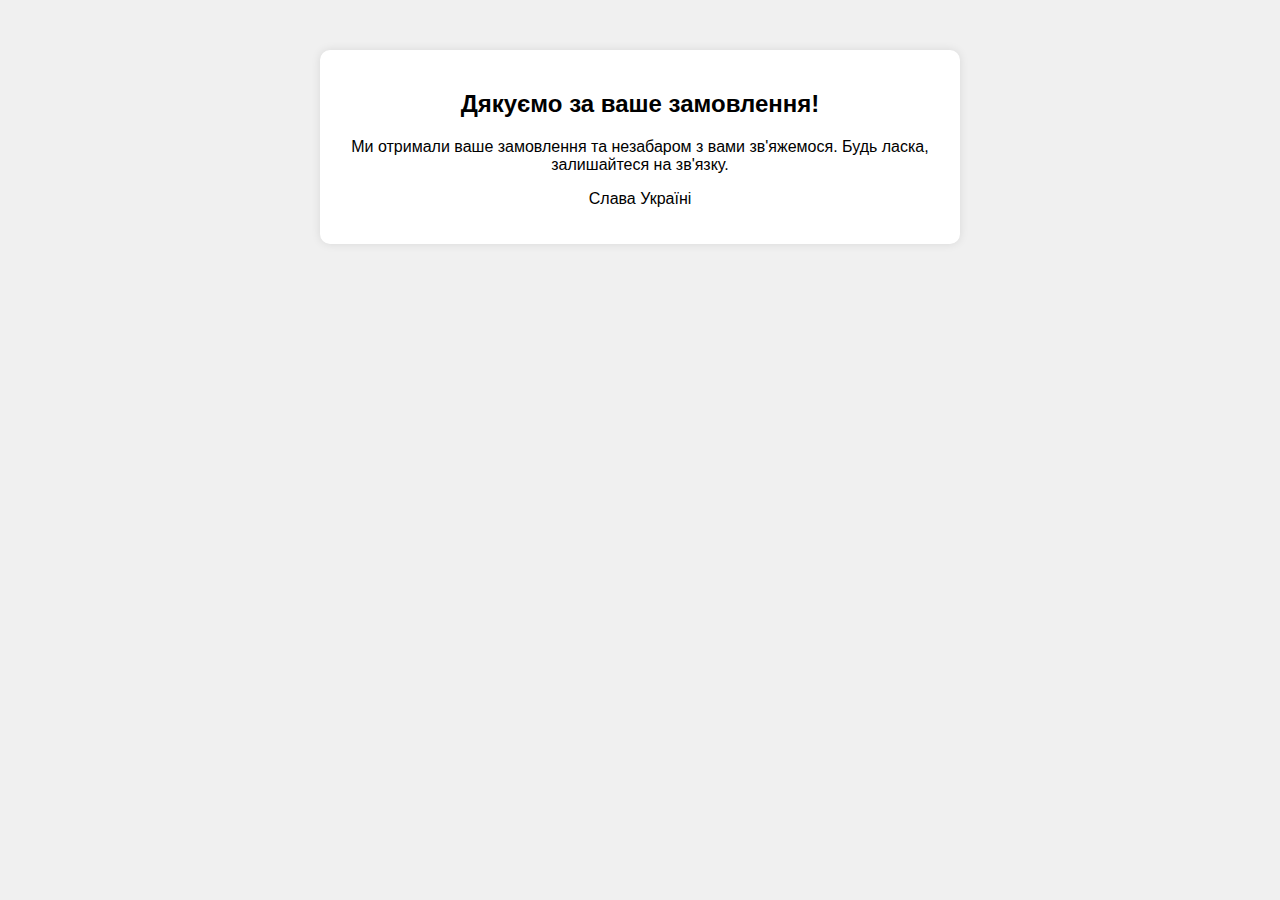
<file: фарба_files/thank_you_page.html>
<!DOCTYPE html>
<html lang="en">
<head>
    <meta charset="UTF-8">
    <meta name="viewport" content="width=device-width, initial-scale=1.0">
    <title>Дякуємо за замовлення!</title>
    <style>
        body {
            font-family: Arial, sans-serif;
            margin: 0;
            padding: 0;
            background-color: #f0f0f0;
            text-align: center;
            padding-top: 50px;
        }
        .thank-you-message {
            background-color: #fff;
            border-radius: 10px;
            box-shadow: 0px 0px 10px rgba(0, 0, 0, 0.1);
            padding: 20px;
            max-width: 600px;
            margin: 0 auto;
        }
    </style>
</head>
<body>
    <div class="thank-you-message">
        <h2>Дякуємо за ваше замовлення!</h2>
        <p>Ми отримали ваше замовлення та незабаром з вами зв'яжемося. Будь ласка, залишайтеся на зв'язку.</p>
        
        <p>Слава Україні</p>



    </div>
   
</body>
</html>
</file>
